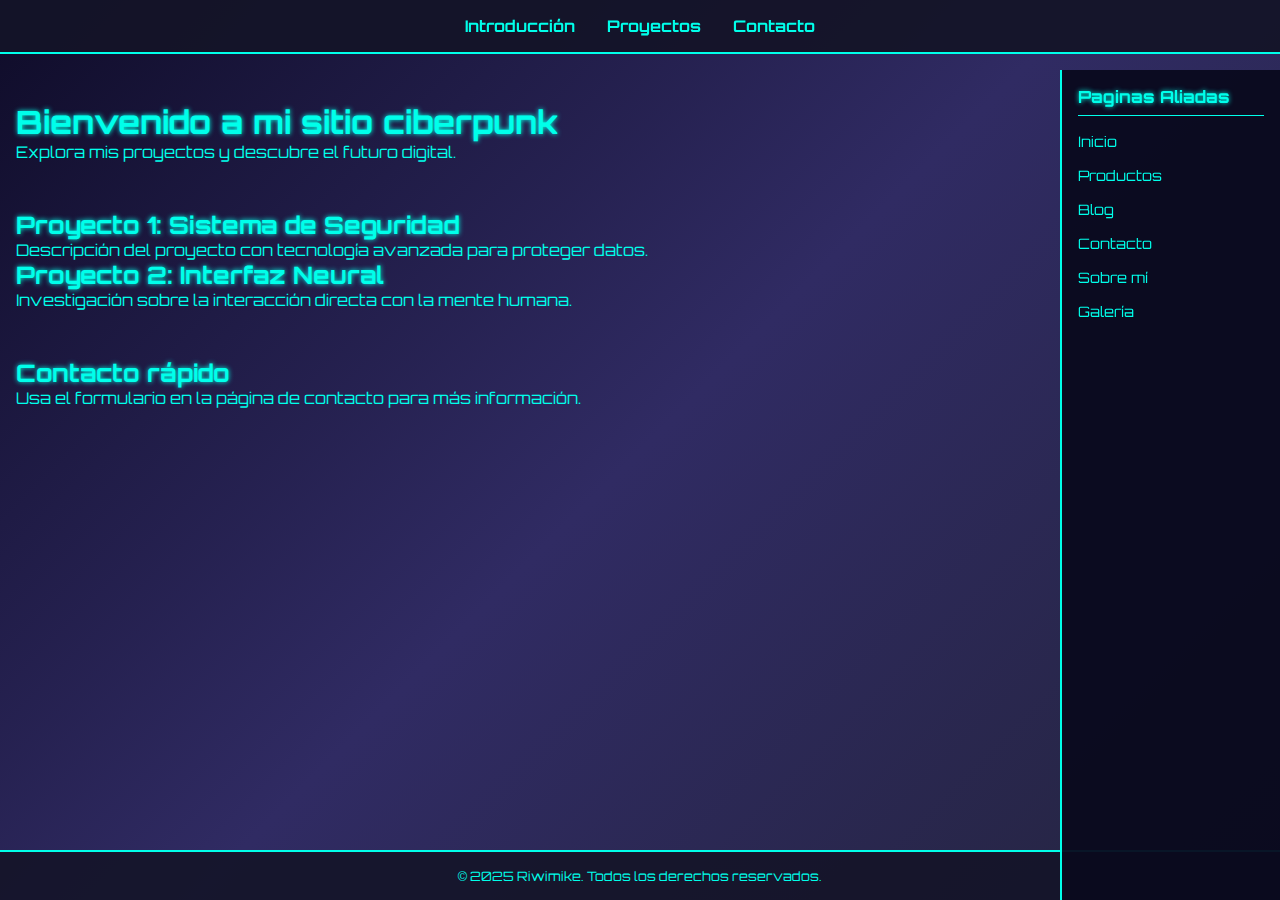
<file: index.html>
<!DOCTYPE html>
<html lang="es">
<head>
    <meta charset="UTF-8" />
    <meta name="viewport" content="width=device-width, initial-scale=1" />
    <title>Inicio - Estética Ciberpunk</title>
    <link rel="stylesheet" href="multi.css" />
    <link href="https://fonts.googleapis.com/css2?family=Orbitron:wght@400;700&display=swap" rel="stylesheet" />
</head>
<body>
    <header>
        <nav class="main-nav">
            <ul>
                <li><a href="#introduccion">Introducción</a></li>
                <li><a href="#proyectos">Proyectos</a></li>
                <li><a href="#contacto">Contacto</a></li> 
            </ul>
        </nav>
    </header>

    <main>
        <section id="introduccion">
            <h1>Bienvenido a mi sitio ciberpunk</h1>
            <p>Explora mis proyectos y descubre el futuro digital.</p>
        </section>

        <section id="proyectos">
            <article>
                <h2>Proyecto 1: Sistema de Seguridad</h2>
                <p>Descripción del proyecto con tecnología avanzada para proteger datos.</p>
            </article>
            <article>
                <h2>Proyecto 2: Interfaz Neural</h2>
                <p>Investigación sobre la interacción directa con la mente humana.</p>
            </article>
        </section>

        <section id="contacto">
            <h2>Contacto rápido</h2>
            <p>Usa el formulario en la página de contacto para más información.</p>
        </section>
    </main>

    <aside class="side-nav">
        <nav>
            <h3>Paginas Aliadas</h3>
            <ul><li><a target="_blank" href="https://rwimike.github.io/Portafolio/">Inicio</a></li>
                <li><a target="_blank" href="products.html">Productos</a></li>
                <li><a target="_blank" href="./UX/uxpage.html">Blog</a></li>
                <li><a target="_blank" href="contacto.html">Contacto</a></li>
                <li><a target="_blank" href="sobre-mi.html">Sobre mí</a></li>
                <li><a target="_blank" href="galeria.html">Galería</a></li></ul>
        </nav>
    </aside>

    <footer>
        <p>© 2025 Riwimike. Todos los derechos reservados.</p>
    </footer>
</body>
</html>
</file>
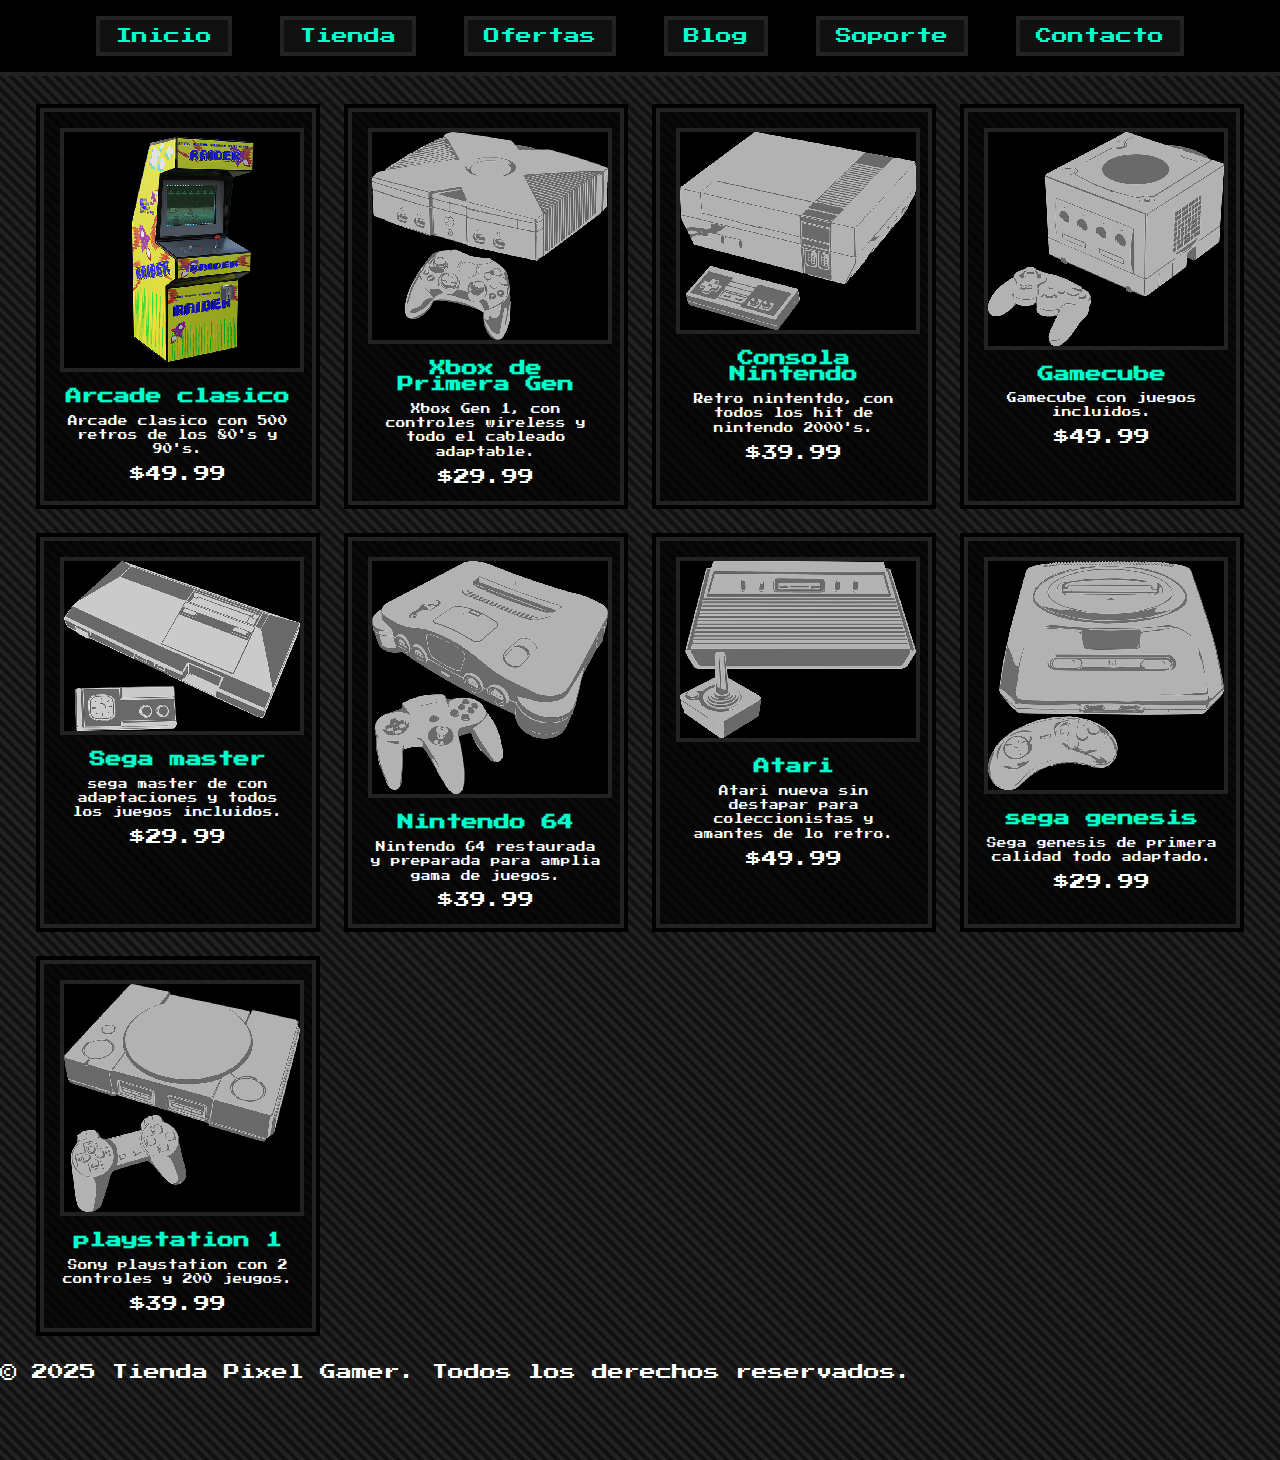
<file: products.html>
<!DOCTYPE html><html lang="es">
  <head>
    <meta charset="UTF-8" />
    <meta name="viewport" content="width=device-width, initial-scale=1.0" />
    <title>Productos Gamer</title>
    <link rel="stylesheet" href="prods.css" />
  </head>
  <body>
    <header>
      <nav>
        <ul>
          <li><a href="index.html">Inicio</a></li>
          <li><a href="#">Tienda</a></li>
          <li><a href="#">Ofertas</a></li>
          <li><a href="#">Blog</a></li>
          <li><a href="#">Soporte</a></li>
          <li><a href="#">Contacto</a></li>
        </ul>
      </nav>
    </header><main>
  <section class="productos">
    <article class="producto">
      <img src="./assets/img/arcade-4049174_640.png" alt="Arcade clasico" />
      <h2>Arcade clasico</h2>
      <p>Arcade clasico con 500 retros de los 80's y 90's.</p>
      <span class="precio">$49.99</span>
    </article>

    <article class="producto">
      <img src="./assets/img/microsoft-xbox-4003971_640.png" alt="Xbox clasico" />
      <h2>Xbox de Primera Gen</h2>
      <p>Xbox Gen 1, con controles wireless y todo el cableado adaptable.</p>
      <span class="precio">$29.99</span>
    </article>

    <article class="producto">
      <img src="assets/img/nintendo-entertainment-system-4003973_640.png" alt="Nintendo" />
      <h2>Consola Nintendo</h2>
      <p>Retro nintentdo, con todos los hit de nintendo 2000's.</p>
      <span class="precio">$39.99</span>
    </article>
    <article class="producto">
        <img src="assets/img/nintendo-gamecube-4003939_640.png" alt="nintentdo gamecube" />
        <h2>Gamecube</h2>
        <p>Gamecube con juegos incluidos.</p>
        <span class="precio">$49.99</span>
      </article>
  
      <article class="producto">
        <img src="/assets/img/sega-master-system-4003941_640.png" alt="segamaster" />
        <h2>Sega master</h2>
        <p>sega master de con adaptaciones y todos los juegos incluidos.</p>
        <span class="precio">$29.99</span>
      </article>
  
      <article class="producto">
        <img src="/assets/img/nintendo-64-4003972_640.png" alt="Auriculares Gamer 8bit" />
        <h2>Nintendo 64</h2>
        <p>Nintendo 64 restaurada y preparada para amplia gama de juegos.</p>
        <span class="precio">$39.99</span>
      </article>
      <article class="producto">
        <img src="/assets/img/atari-2600-3997752_640.png" alt="atari" />
        <h2>Atari</h2>
        <p>Atari nueva sin destapar para coleccionistas y amantes de lo retro.</p>
        <span class="precio">$49.99</span>
      </article>
  
      <article class="producto">
        <img src="/assets/img/sega-genesis-4003942_640.png" alt="Mouse Gamer 8bit" />
        <h2>sega genesis</h2>
        <p>Sega genesis de primera calidad todo adaptado.</p>
        <span class="precio">$29.99</span>
      </article>
  
      <article class="producto">
        <img src="assets/img/sony-playstation-4003974_640.png" alt="playstation" />
        <h2>playstation 1</h2>
        <p>Sony playstation con 2 controles y 200 jeugos.</p>
        <span class="precio">$39.99</span>
      </article>
  </section>
</main>

<footer>
  <p>&copy; 2025 Tienda Pixel Gamer. Todos los derechos reservados.</p>
</footer>

  </body>
</html>
</file>
<file: multi.css>
/* Fuente futurista Orbitron */
@import url('https://fonts.googleapis.com/css2?family=Orbitron:wght@400;700&display=swap');

* {
    margin: 0;
    padding: 0;
    box-sizing: border-box;
}

body {
    font-family: 'Orbitron', sans-serif;
    background: linear-gradient(135deg, #0f0c29, #302b63, #24243e);
    color: #00ffea;
    min-height: 100vh;
    display: flex;
    flex-direction: column;
}

header {
    position: fixed;
    top: 0;
    left: 0;
    width: 100%;
    background: rgba(20, 20, 40, 0.95);
    border-bottom: 2px solid #00ffea;
    z-index: 1000;
}

.main-nav ul {
    display: flex;
    justify-content: center;
    gap: 2rem;
    list-style: none;
    padding: 1rem 0;
}

.main-nav a {
    text-decoration: none;
    color: #00ffea;
    font-weight: 700;
    transition: color 0.3s ease;
}

.main-nav a:hover,
.main-nav a:focus {
    color: #ff00c8;
}

main {
    margin-top: 70px; /* espacio para nav fixed */
    padding: 2rem 1rem;
    flex: 1;
    max-width: 900px;
}

section {
    margin-bottom: 3rem;
}

h1, h2, h3 {
    color: #00ffea;
    text-shadow: 0 0 5px #00ffea;
}

aside.side-nav {
    position: fixed;
    right: 0;
    top: 70px; /* justo debajo del nav */
    width: 220px;
    height: calc(100vh - 70px);
    background: rgba(10, 10, 30, 0.95);
    border-left: 2px solid #00ffea;
    padding: 1rem;
    color: #00ffea;
    font-size: 0.9rem;
}

.side-nav h3 {
    margin-bottom: 1rem;
    border-bottom: 1px solid #00ffea;
    padding-bottom: 0.5rem;
}

.side-nav ul {
    list-style: none;
    display: flex;
    flex-direction: column;
    gap: 1rem;
}

.side-nav a {
    color: #00ffea;
    text-decoration: none;
    transition: color 0.3s ease;
}

.side-nav a:hover,
.side-nav a:focus {
    color: #ff00c8;
}

footer {
    text-align: center;
    padding: 1rem;
    background: rgba(20, 20, 40, 0.9);
    color: #00ffea;
    font-size: 0.8rem;
    border-top: 2px solid #00ffea;
}

/* Responsive */

@media (max-width: 900px) {
    aside.side-nav {
        position: static;
        width: 100%;
        height: auto;
        border-left: none;
        border-top: 2px solid #00ffea;
        margin-top: 2rem;
        padding: 0.5rem 1rem;
    }

    main {
        max-width: 100%;
    }

    .main-nav ul {
        flex-wrap: wrap;
        gap: 1rem;
    }
}
</file>
<file: prods.css>
@import url('https://fonts.googleapis.com/css2?family=Press+Start+2P&display=swap');

:root {
  --pixel-border: 4px solid #222;
  --bg-color: #1e1e1e;
  --card-bg: rgba(0, 0, 0, 0.7);
  --accent: #00ffcc;
  --text-color: #fff;
}

body {
  margin: 0;
  font-family: 'Press Start 2P', cursive;
  background: repeating-linear-gradient(
    45deg,
    #111 0px,
    #111 4px,
    #222 4px,
    #222 8px
  );
  color: var(--text-color);
  padding-bottom: 4rem;
}

/* Navegación */
nav {
  background: #000;
  border-bottom: var(--pixel-border);
  padding: 1rem;
  text-align: center;
}

nav ul {
  list-style: none;
  padding: 0;
  margin: 0;
}

nav ul li {
  display: inline-block;
  margin: 0 1rem;
}

nav ul li a {
  text-decoration: none;
  color: var(--accent);
  border: var(--pixel-border);
  padding: 0.5rem 1rem;
  display: inline-block;
  background: #111;
  transition: background 0.3s, transform 0.2s;
}

nav ul li a:hover {
  background: var(--accent);
  color: #000;
  transform: scale(1.05);
}

/* Sección de productos */
section {
  max-width: 1200px;
  margin: 2rem auto;
  padding: 0 1rem;
  display: grid;
  gap: 2rem;
  grid-template-columns: repeat(auto-fit, minmax(250px, 1fr));
}

article {
  background: var(--card-bg);
  border: var(--pixel-border);
  padding: 1rem;
  text-align: center;
  box-shadow: 0 0 0 4px #000;
}

article img {
  width: 100%;
  image-rendering: pixelated;
  border: var(--pixel-border);
  background: #000;
}

article h2 {
  color: var(--accent);
  font-size: 1rem;
  margin: 1rem 0 0.5rem;
}

article p {
  font-size: 0.6rem;
  line-height: 1.5;
}

article .price {
  font-size: 0.8rem;
  color: #0f0;
  margin-top: 0.5rem;
}

/* Responsive navbar */
@media (max-width: 600px) {
  nav ul li {
    display: block;
    margin: 0.5rem 0;
  }
}
</file>
